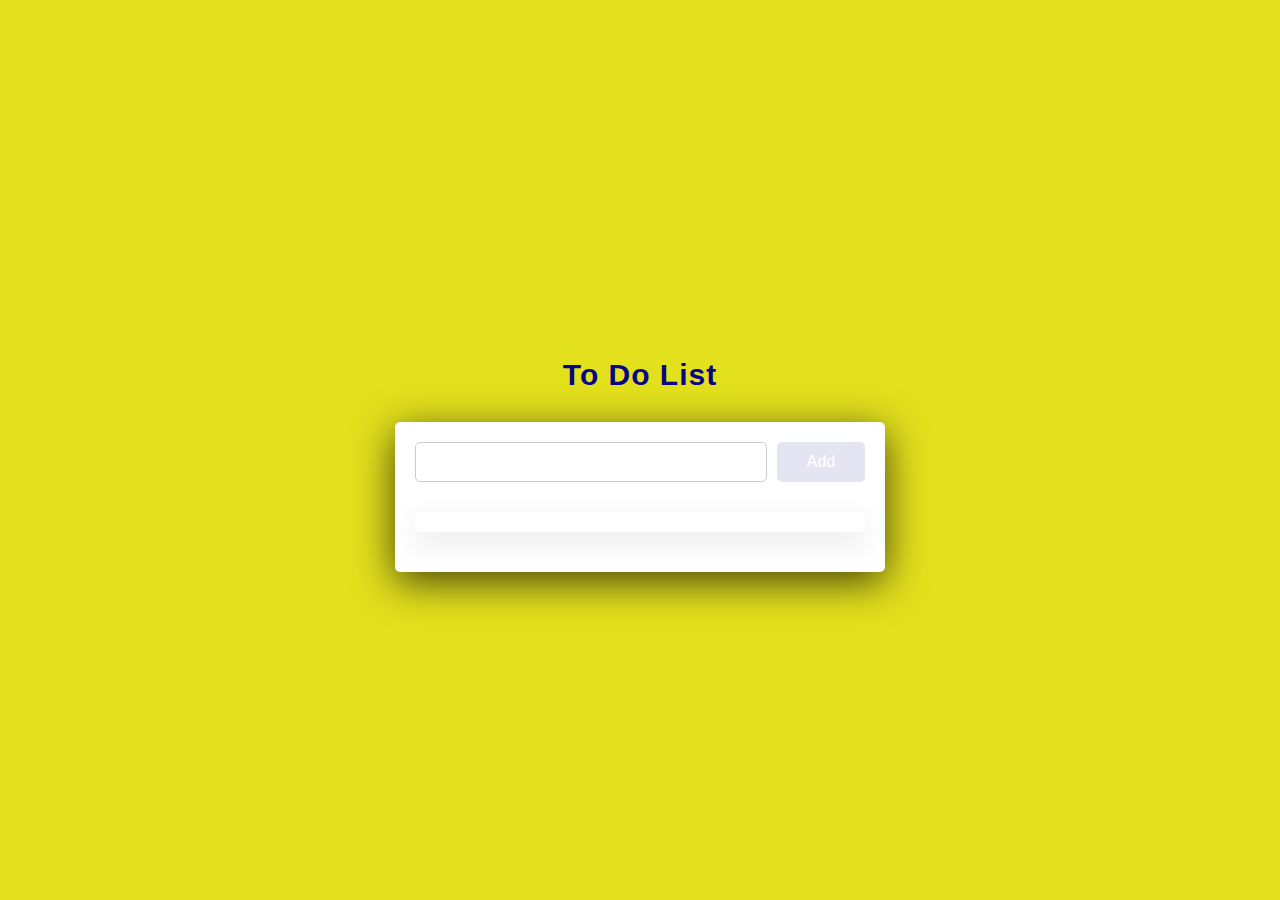
<file: to-do list/index.html>
<!DOCTYPE html>
<html lang="en">
<head>
    <meta charset="UTF-8">
    <meta name="viewport" content="width=device-width, initial-scale=1.0">
    <title>To-Do App</title>
    <link rel="stylesheet" href="styles.css">
    <link rel="stylesheet" href="https://cdnjs.cloudflare.com/ajax/libs/font-awesome/6.5.1/css/all.min.css"/>
</head>
<body>
    <h1 class="heading">
        To Do List
    </h1>

    <div class="todo">
        <div class="lists">
            <input type="text" class="enter">
            <button class="addli"> Add</button>
        </div>
    

    
    <div class="tasks">
        <div class="item">
            <!-- <p>New Tasks here...</p>
            <div class="btn">
                <i class="fa-solid fa-pencil"></i>
                <i class="fa-solid fa-xmark"></i>
            </div>
        </div> -->
    </div>
</div>

    <script src="td.js"></script>
</body>
</html>
</file>
<file: to-do list/styles.css>
/* @import url('https://fonts.googleapis.com/css2?family=Anek+Gujarati:wght@100..800&display=swap') */
*{
    margin: 0;
    padding: 0;
    font-family: 'poppins', sans-serif;
}
body{
    background: #e3e01d;
    display: flex;
    align-items: center;
    justify-content: center;
    flex-direction: column;
    height: 100vh;
    width: 100vw;
}
.heading {
    font-size: 30px;
    font-weight: 600;
    color: rgb(8, 6, 133);
    letter-spacing: 1px;
    margin: 30px 0 ;
}
.todo{
    width: 450px;
    padding: 20px;
    box-shadow: 0 10px 40px rgb(0, 0, 0,0.7);
    border-radius: 5px;
    background-color: #ffffff;
}
.lists{
    display: grid;
    grid-template-columns: 4fr 1fr;
    gap: 10px;
}
.enter{
    padding: 10px;
    border-radius: 5px;
    border: 1px solid #ccc;
    font-size: 16px;
    outline: none;
}
.addli{
    border: none;
    border-radius: 5px;
    background-color: rgb(8, 6, 133);
    outline: none;
    font-size: 16px;
    color: #fff;
    cursor: pointer;
    opacity: .10;
    pointer-events: none;
}
.addli.active{
    opacity: 2;
    pointer-events: all;
}
.tasks{
    width: 100%;
    margin-top: 30px;
}
.item{
    padding: 10px;
        border-radius: 5px;
        box-shadow: 0 10px 30px rgb(0, 0, 0, 0.1);
        margin-bottom: 20px;
        display: flex;
        justify-content: space-between;
        align-items: center;

}
.item p{
    font-size: 16px;
        font-weight: 400;
        color: #111;
        letter-spacing: 1px;
}
.item.completed p{
    text-decoration: line-through;
    color: #11111180;
}
.btn{
    display: flex;
    align-items: center;
    gap: 10px;
}
.btn i{
    color: rgb(8, 6, 133);
    font-size: 18px;
    cursor: pointer;
}
</file>
